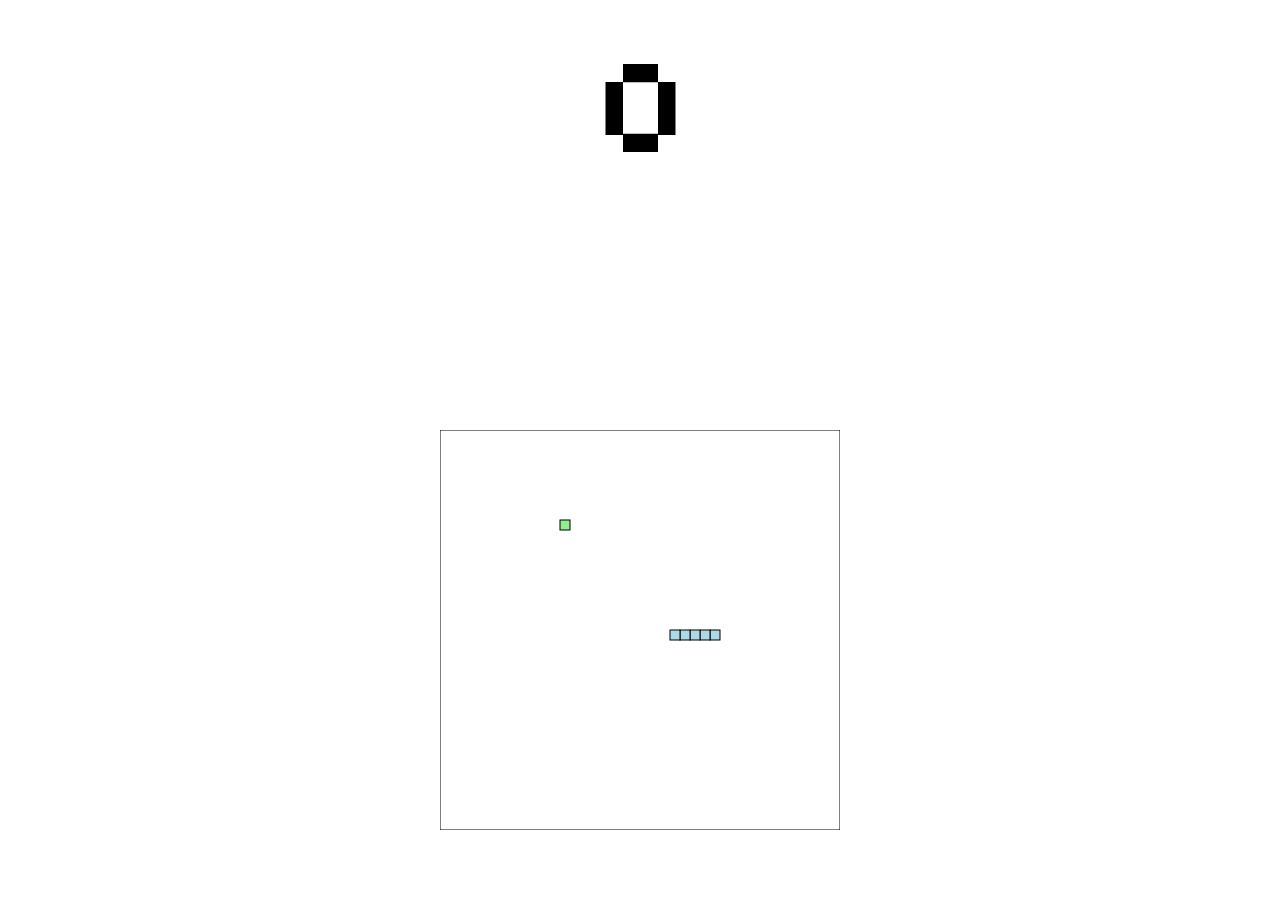
<file: easteregg.html>
<!DOCTYPE html>
<html>
  <head>
      <link href='https://fonts.googleapis.com/css?family=Silkscreen' rel='stylesheet'>
  	<title>Snake Game</title>
  </head>

  <body>

    <div class="p2" id="score">0</div>
    <canvas id="snakeboard" width="400" height="400"></canvas>

    <style>
      #snakeboard {
        position: absolute;
        top: 70%;
        left: 50%;
        transform: translate(-50%, -50%);
      }
      #score {
        text-align: center;
        font-size: 140px;
      }
                .p2 {
  font-family: 'Silkscreen';font-size: 22px;
        }
    </style>
  </body>

  <script>
    const board_border = 'black';
    const board_background = "white";
    const snake_col = 'lightblue';
    const snake_border = 'darkblue';
    
    let snake = [
      {x: 200, y: 200},
      {x: 190, y: 200},
      {x: 180, y: 200},
      {x: 170, y: 200},
      {x: 160, y: 200}
    ]

    let score = 0;
    
    let changing_direction = false;
  
    let food_x;
    let food_y;
    let dx = 10;
    
    let dy = 0;
    
    
    const snakeboard = document.getElementById("snakeboard");
   
    const snakeboard_ctx = snakeboard.getContext("2d");
   
    main();

    gen_food();

    document.addEventListener("keydown", change_direction);
    

    function main() {

        if (has_game_ended()) return;

        changing_direction = false;
        setTimeout(function onTick() {
        clear_board();
        drawFood();
        move_snake();
        drawSnake();
        // Repeat
        main();
      }, 100)
    }
    
    function clear_board() {
  
      snakeboard_ctx.fillStyle = board_background;

      snakeboard_ctx.strokestyle = board_border;

      snakeboard_ctx.fillRect(0, 0, snakeboard.width, snakeboard.height);
      
      snakeboard_ctx.strokeRect(0, 0, snakeboard.width, snakeboard.height);
    }
    

    function drawSnake() {
   
      snake.forEach(drawSnakePart)
    }

    function drawFood() {
      snakeboard_ctx.fillStyle = 'lightgreen';
      snakeboard_ctx.strokestyle = 'darkgreen';
      snakeboard_ctx.fillRect(food_x, food_y, 10, 10);
      snakeboard_ctx.strokeRect(food_x, food_y, 10, 10);
    }
    
    
    function drawSnakePart(snakePart) {

      
      snakeboard_ctx.fillStyle = snake_col;
      
      snakeboard_ctx.strokestyle = snake_border;
      
      snakeboard_ctx.fillRect(snakePart.x, snakePart.y, 10, 10);
      
      snakeboard_ctx.strokeRect(snakePart.x, snakePart.y, 10, 10);
    }

    function has_game_ended() {
      for (let i = 4; i < snake.length; i++) {
        if (snake[i].x === snake[0].x && snake[i].y === snake[0].y) return true
      }
      const hitLeftWall = snake[0].x < 0;
      const hitRightWall = snake[0].x > snakeboard.width - 10;
      const hitToptWall = snake[0].y < 0;
      const hitBottomWall = snake[0].y > snakeboard.height - 10;
      return hitLeftWall || hitRightWall || hitToptWall || hitBottomWall
    }

    function random_food(min, max) {
      return Math.round((Math.random() * (max-min) + min) / 10) * 10;
    }

    function gen_food() {
    
      food_x = random_food(0, snakeboard.width - 10);
    
      food_y = random_food(0, snakeboard.height - 10);
     
      snake.forEach(function has_snake_eaten_food(part) {
        const has_eaten = part.x == food_x && part.y == food_y;
        if (has_eaten) gen_food();
      });
    }

    function change_direction(event) {
      const LEFT_KEY = 37;
      const RIGHT_KEY = 39;
      const UP_KEY = 38;
      const DOWN_KEY = 40;
      
   
    
      if (changing_direction) return;
      changing_direction = true;
      const keyPressed = event.keyCode;
      const goingUp = dy === -10;
      const goingDown = dy === 10;
      const goingRight = dx === 10;
      const goingLeft = dx === -10;
      if (keyPressed === LEFT_KEY && !goingRight) {
        dx = -10;
        dy = 0;
      }
      if (keyPressed === UP_KEY && !goingDown) {
        dx = 0;
        dy = -10;
      }
      if (keyPressed === RIGHT_KEY && !goingLeft) {
        dx = 10;
        dy = 0;
      }
      if (keyPressed === DOWN_KEY && !goingUp) {
        dx = 0;
        dy = 10;
      }
    }

    function move_snake() {
      
      const head = {x: snake[0].x + dx, y: snake[0].y + dy};
      
      snake.unshift(head);
      const has_eaten_food = snake[0].x === food_x && snake[0].y === food_y;
      if (has_eaten_food) {
        
        score += 10;
        
        document.getElementById('score').innerHTML = score;
        
        gen_food();
      } else {
        
        snake.pop();
      }
    }
    
  </script>
</html>
</file>
